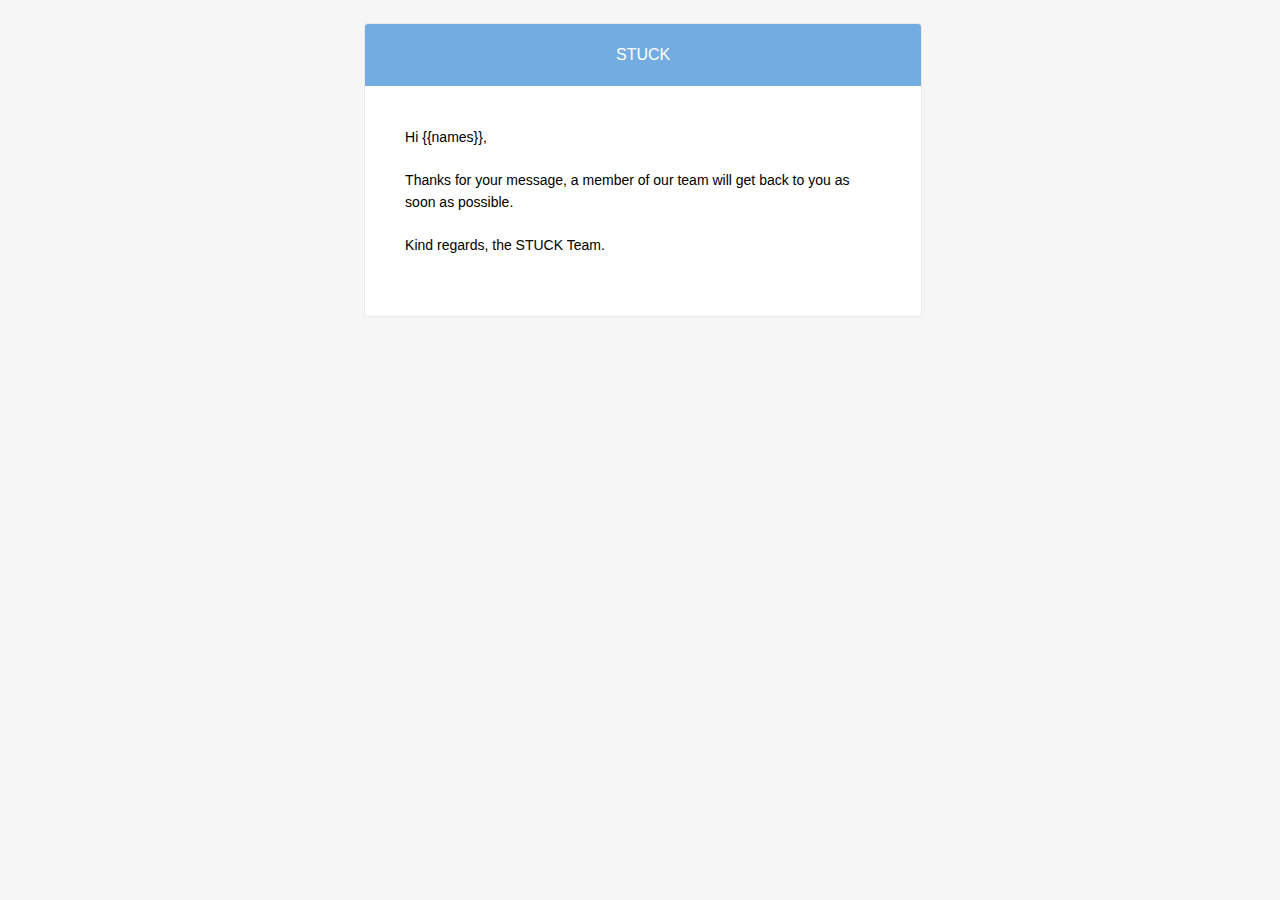
<file: comp/Templates/autoresponse.html>
<!DOCTYPE html PUBLIC "-//W3C//DTD XHTML 1.0 Transitional//EN" "http://www.w3.org/TR/xhtml1/DTD/xhtml1-transitional.dtd">
<html xmlns="http://www.w3.org/1999/xhtml" style="font-family: 'Helvetica Neue', Helvetica, Arial, sans-serif; box-sizing: border-box; font-size: 14px; margin: 0;">
<head>
<meta name="viewport" content="width=device-width" />
<meta http-equiv="Content-Type" content="text/html; charset=UTF-8" />
<title>STUCK - Thank You For Your Message</title>


<style type="text/css">
img {
max-width: 100%;
}
body {
-webkit-font-smoothing: antialiased; -webkit-text-size-adjust: none; width: 100% !important; height: 100%; line-height: 1.6em;
}
body {
background-color: #f6f6f6;
}
@media only screen and (max-width: 640px) {
  body {
    padding: 0 !important;
  }
  .container {
    padding: 0 !important; width: 100% !important;
  }
  .content {
    padding: 0 !important;
  }
  .content-wrap {
    padding: 10px !important;
  }
  .invoice {
    width: 100% !important;
  }
}
</style>
</head>

<body style="font-family: 'Helvetica Neue',Helvetica,Arial,sans-serif; box-sizing: border-box; font-size: 14px; -webkit-font-smoothing: antialiased; -webkit-text-size-adjust: none; width: 100% !important; height: 100%; line-height: 1.6em; background-color: #f6f6f6; margin: 0;" bgcolor="#f6f6f6">

<table class="body-wrap" style="font-family: 'Helvetica Neue',Helvetica,Arial,sans-serif; box-sizing: border-box; font-size: 14px; width: 100%; background-color: #f6f6f6; margin: 0;" bgcolor="#f6f6f6"><tr style="font-family: 'Helvetica Neue',Helvetica,Arial,sans-serif; box-sizing: border-box; font-size: 14px; margin: 0;"><td style="font-family: 'Helvetica Neue',Helvetica,Arial,sans-serif; box-sizing: border-box; font-size: 14px; vertical-align: top; margin: 0;" valign="top"></td>
		<td class="container" width="600" style="font-family: 'Helvetica Neue',Helvetica,Arial,sans-serif; box-sizing: border-box; font-size: 14px; vertical-align: top; display: block !important; max-width: 600px !important; clear: both !important; margin: 0 auto;" valign="top">
			<div class="content" style="font-family: 'Helvetica Neue',Helvetica,Arial,sans-serif; box-sizing: border-box; font-size: 14px; max-width: 600px; display: block; margin: 0 auto; padding: 20px;">
				<table class="main" width="100%" cellpadding="0" cellspacing="0" style="font-family: 'Helvetica Neue',Helvetica,Arial,sans-serif; box-sizing: border-box; font-size: 14px; border-radius: 3px; background-color: #fff; margin: 0; border: 1px solid #e9e9e9;" bgcolor="#fff"><tr style="font-family: 'Helvetica Neue',Helvetica,Arial,sans-serif; box-sizing: border-box; font-size: 14px; margin: 0;"><td class="alert alert-warning" style="font-family: 'Helvetica Neue',Helvetica,Arial,sans-serif; box-sizing: border-box; font-size: 16px; vertical-align: top; color: #fff; font-weight: 500; text-align: center; border-radius: 3px 3px 0 0; background-color: #73ace1; margin: 0; padding: 20px;" align="center" bgcolor="#73ace1" valign="top">
							STUCK
						</td>
					</tr>
          <tr style="font-family: 'Helvetica Neue',Helvetica,Arial,sans-serif; box-sizing: border-box; font-size: 14px; margin: 0;">
            <td class="content-wrap" style="font-family: 'Helvetica Neue',Helvetica,Arial,sans-serif; box-sizing: border-box; font-size: 14px; vertical-align: top; margin: 0; padding: 20px;" valign="top">
              <table width="100%" cellpadding="0" cellspacing="0" style="font-family: 'Helvetica Neue',Helvetica,Arial,sans-serif; box-sizing: border-box; font-size: 14px; margin: 0;">
          <tr style="font-family: 'Helvetica Neue',Helvetica,Arial,sans-serif; box-sizing: border-box; font-size: 14px; margin: 0;">
            <td class="content-wrap" style="font-family: 'Helvetica Neue',Helvetica,Arial,sans-serif; box-sizing: border-box; font-size: 14px; vertical-align: top; margin: 0; padding: 20px;" valign="top">
              <table width="100%" cellpadding="0" cellspacing="0" style="font-family: 'Helvetica Neue',Helvetica,Arial,sans-serif; box-sizing: border-box; font-size: 14px; margin: 0;">
                <tr style="font-family: 'Helvetica Neue',Helvetica,Arial,sans-serif; box-sizing: border-box; font-size: 14px; margin: 0;">
                  <td class="content-block" style="font-family: 'Helvetica Neue',Helvetica,Arial,sans-serif; box-sizing: border-box; font-size: 14px; vertical-align: top; margin: 0; padding: 0 0 20px;" valign="top">
                    Hi {{names}},
                  </td>
                </tr>
                <tr style="font-family: 'Helvetica Neue',Helvetica,Arial,sans-serif; box-sizing: border-box; font-size: 14px; margin: 0;">
                  <td class="content-block" style="font-family: 'Helvetica Neue',Helvetica,Arial,sans-serif; box-sizing: border-box; font-size: 14px; vertical-align: top; margin: 0; padding: 0 0 20px;" valign="top">
										Thanks for your message, a member of our team will get back to you as soon as possible.
									</td>
								</tr>
                <tr style="font-family: 'Helvetica Neue',Helvetica,Arial,sans-serif; box-sizing: border-box; font-size: 14px; margin: 0;">
                  <td class="content-block" style="font-family: 'Helvetica Neue',Helvetica,Arial,sans-serif; box-sizing: border-box; font-size: 14px; vertical-align: top; margin: 0; padding: 0 0 20px;" valign="top">
										Kind regards, the STUCK Team.
									</td>
								</tr>
              </table>

            </table>
            </table>
            </div>
        </td>
</table>
</body>
</html>
</file>
